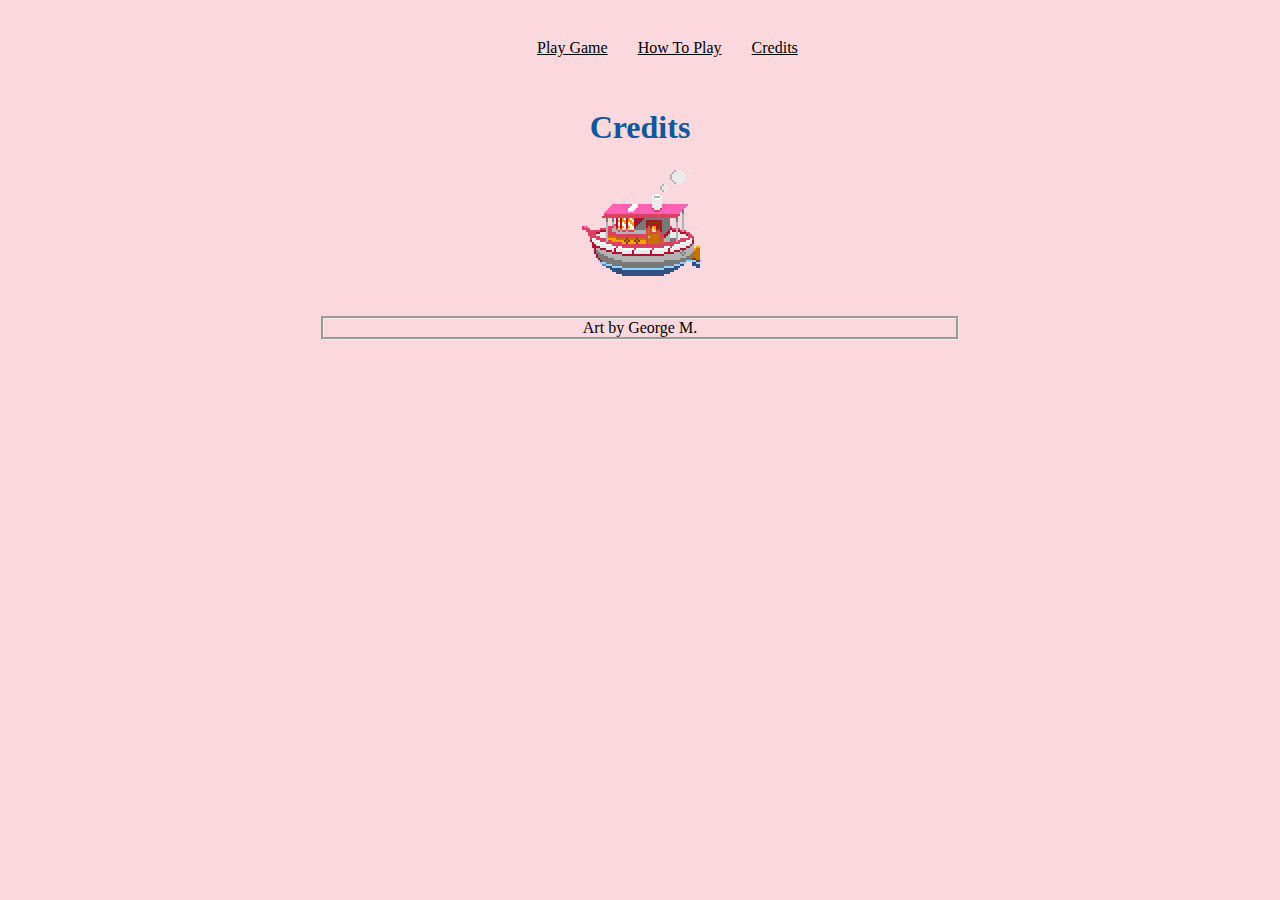
<file: credit.html>
<!DOCTYPE html>
<html lang="en">
<head>
    <meta charset="UTF-8">
    <meta name="viewport" content="width=device-width, initial-scale=1.0">
    <link rel="stylesheet" href="scss/style.css"/>
    <title>Credits</title>
</head>
<body>
    <nav>
        <ul>
            <li>
                <a href="index.html">Play Game</a>
            </li>
            <li>
                <a href="howToPlay.html">How To Play</a>
            </li>
            <li>
                <a href="credit.html">Credits</a>
            </li>
        </ul>
    </nav>
    <h1>Credits</h1>
    <img src="assets/boat.png">
    <p>Art by George M.</p>
</body>
</html>
</file>
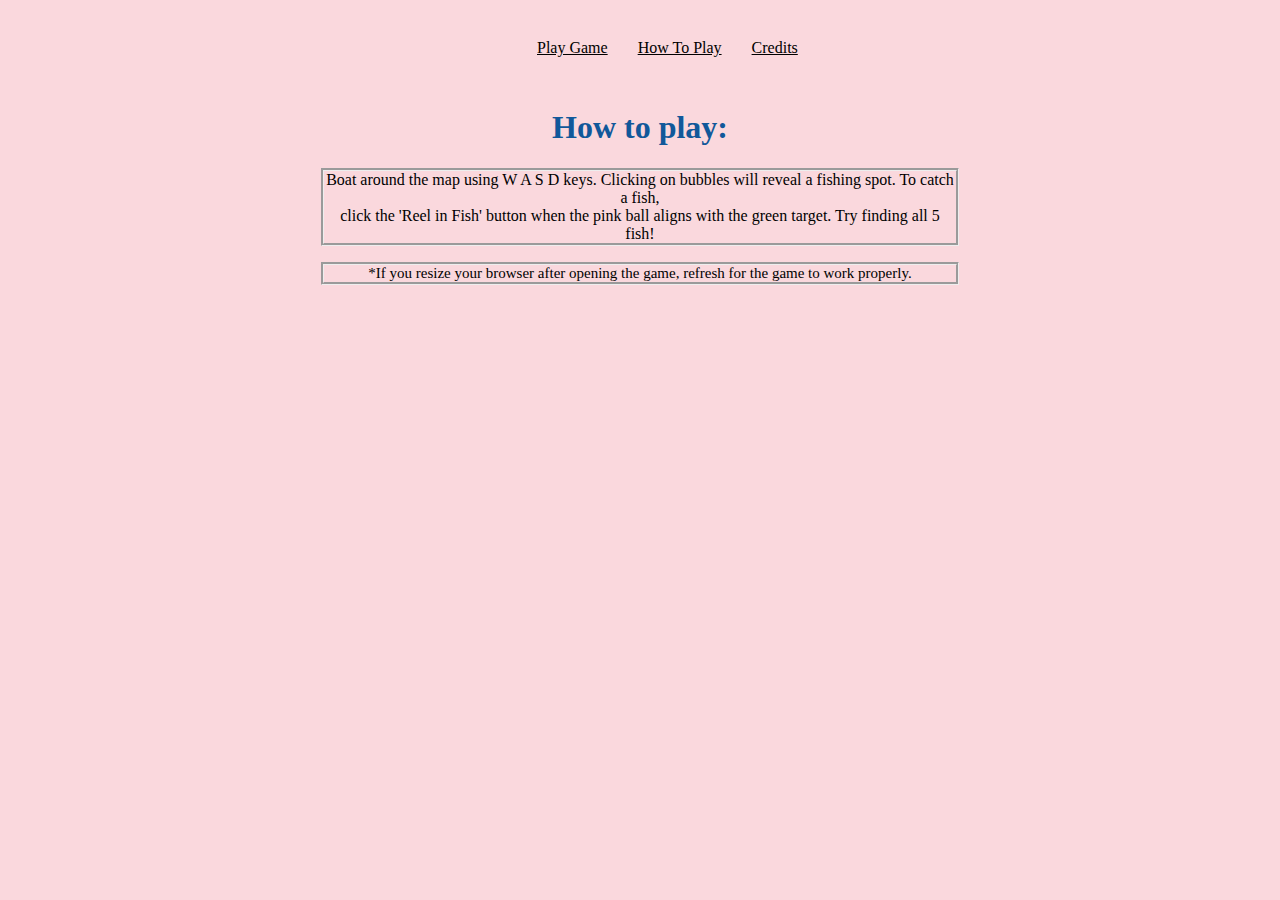
<file: howToPlay.html>
<!DOCTYPE html>
<html lang="en">
<head>
    <meta charset="UTF-8">
    <meta name="viewport" content="width=device-width, initial-scale=1.0">
    <link rel="stylesheet" href="scss/style.css"/>
    <title>How to play</title>
</head>
<body>
    <nav>
        <ul>
            <li>
                <a href="index.html">Play Game</a>
            </li>
            <li>
                <a href="howToPlay.html">How To Play</a>
            </li>
            <li>
                <a href="credit.html">Credits</a>
            </li>
        </ul>
    </nav>
    <h1>How to play:</h1>
    <div id="instructions">
        <p>Boat around the map using W A S D keys. Clicking on bubbles will reveal a fishing spot. To catch a fish,</br> click the 'Reel in Fish' button when the pink ball aligns with the green target. Try finding all 5 fish!</p>
        <p id="note">*If you resize your browser after opening the game, refresh for the game to work properly.</p>
    </div>
</body>
</html>
</file>
<file: scss/style.css>
nav {
  display: block;
  margin-left: auto;
  margin-right: auto;
  width: 50%;
  display: flex;
  align-items: center;
}
nav ul {
  display: flex;
  list-style-type: none;
  margin-left: 25%;
}
nav li {
  padding: 15px;
}
nav a {
  color: black;
}
nav a:hover {
  color: #11589a;
}
nav a:active {
  background-color: #11589a;
  color: white;
}

* {
  text-align: center;
}

body {
  background-color: rgb(250, 216, 221);
  color: black;
}
body h1,
body p {
  font-family: Monaco;
  color: #11589a;
}
body p {
  color: black;
  border-style: groove;
  display: block;
  margin-left: auto;
  margin-right: auto;
  width: 50%;
}
body #note {
  font-size: 15px;
}
body .rectangle {
  height: 50px;
  width: 400px;
  background-color: black;
  position: fixed;
}
body .target {
  height: 50px;
  width: 75px;
  background-color: green;
  position: fixed;
}
body .circle {
  height: 30px;
  width: 30px;
  background-color: rgb(250, 216, 221);
  border-radius: 50%;
  position: fixed;
}
body #progress {
  height: 10px;
  width: 400px;
  background-color: rgb(250, 216, 221);
  position: fixed;
}
body #green-bar {
  height: 10px;
  width: 400px;
  background-color: green;
  top: 0;
  left: 0;
  right: 0;
  position: fixed;
}
body .meter {
  position: absolute;
  opacity: 0;
}
body button {
  position: fixed;
}/*# sourceMappingURL=style.css.map */
</file>
